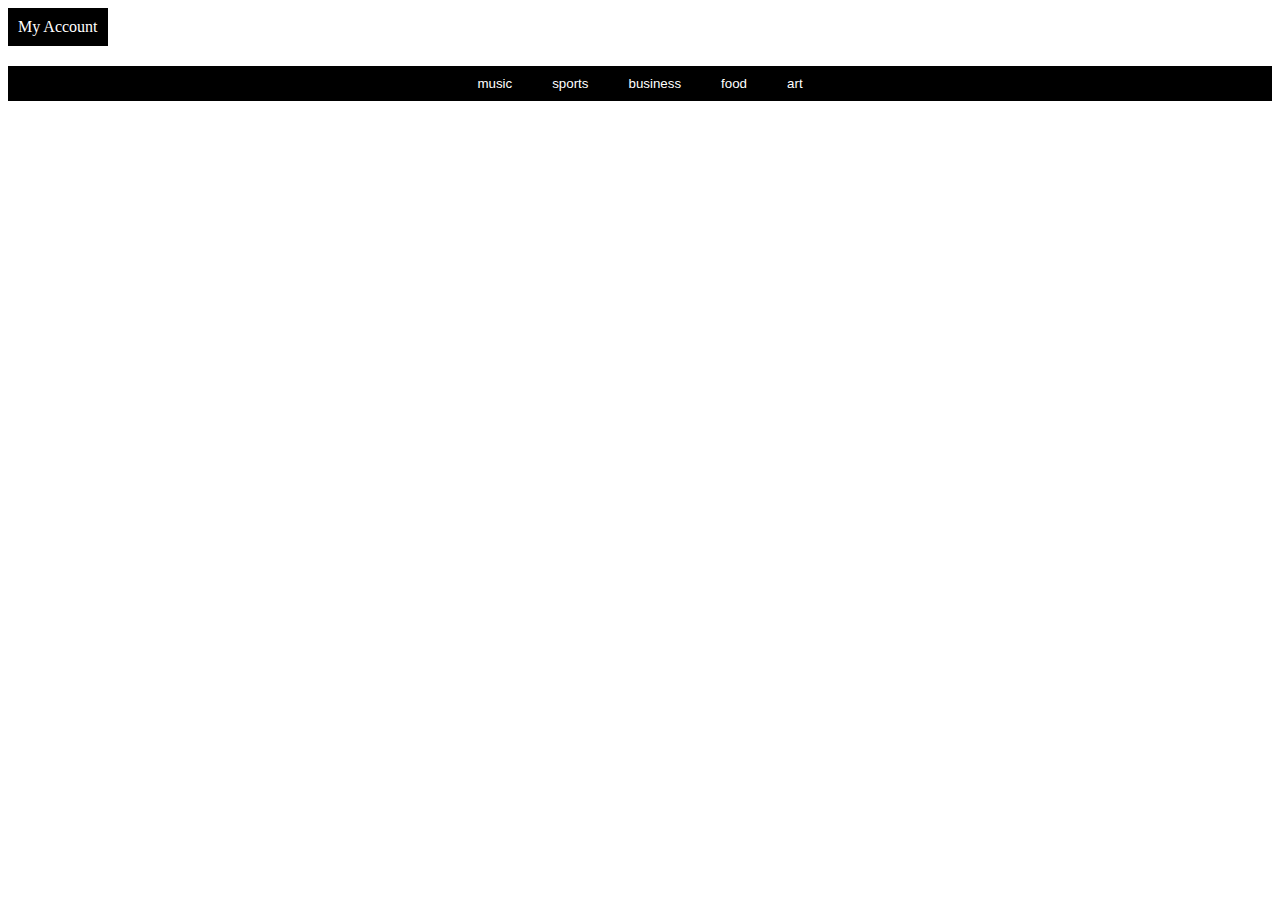
<file: index.html>
<!DOCTYPE html>
<html lang="en">

<head>
  <meta charset="UTF-8">
  <meta name="viewport" content="width=device-width, initial-scale=1.0">
  <link rel="stylesheet" href="https://cdnjs.cloudflare.com/ajax/libs/font-awesome/5.15.3/css/all.min.css"/>
  <link rel="stylesheet" href="styles/style.css">
  <title>EVENTS</title>
</head>

<body>
  <header>
    <nav>
      <a href="my-account.html" class="my-account-link">My Account</a>
    </nav>
  </header>

  <!-- Botones del menú -->
  <div id="tabs" class="tabs"></div>

  <!-- Se muestran los eventos -->
  <div id="events-grid" class="events-grid"></div>

  <script type="module" src="javascript/main.js"></script>
</body>

</html>
</file>
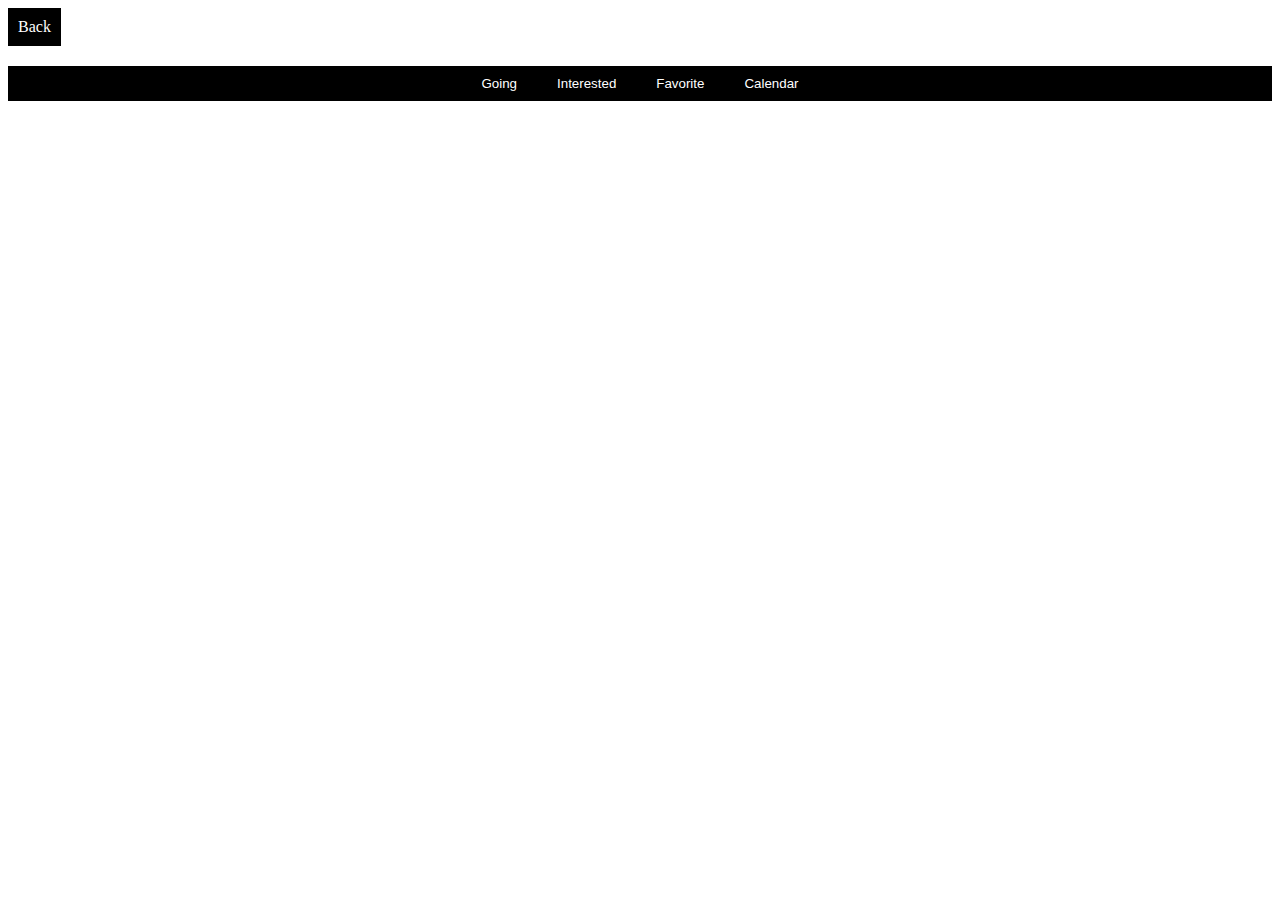
<file: my-account.html>
<!DOCTYPE html>
<html lang="en">

<head>
  <meta charset="UTF-8">
  <meta name="viewport" content="width=device-width, initial-scale=1.0">
  <link rel="stylesheet" href="styles/style.css">
  <title>My Account</title>
</head>

<body>
  <header>
    <nav>
      <a href="index.html" class="back-link">Back</a>
    </nav>
  </header>

  <main>
    <div id="tabs" class="tabs">
      <button id="going-tab" class="tab">Going</button>
      <button id="interested-tab" class="tab">Interested</button>
      <button id="favorite-tab" class="tab">Favorite</button>
      <button id="calendar-tab" class="tab">Calendar</button> 
    </div>

    <div id="going-events" class="events-grid"></div>
    <div id="interested-events" class="events-grid"></div>
    <div id="favorite-events" class="events-grid"></div>
    <div id="calendar" class="events-grid"></div> 
  </main>

</body>

</html>
</file>
<file: styles/style.css>
/* !Cards de los Eventos */

.events-grid {
  display: grid;
  grid-template-columns: repeat(4, minmax(250px, 1fr));
  grid-gap: 20px;
  margin-top: 20px;
  width: 100%;
}

.event {
  border: 1px solid #ccc;
  padding: 10px;
}

.event img {
  max-width: 100%;
  height: auto;
}

/* !Botones del menu */

.tabs {
  background-color: #000;
  display: flex;
  justify-content: center;
  margin-top: 20px;
} 

.tab {
  display: inline-block;
  padding: 10px 20px;
  background-color: #000;
  color: #ffffff;
  border: none;
  cursor: pointer;
  transition: background-color 0.3s, color 0.3s;
}

.tab:hover,
.tab:focus {
  background-color: #fff;
  color: #000;
}

.tab.active {
  background-color: #f0f0f0;
  color: #000;
}

/* !Boton de Favoritos */

.favorite-button {
  cursor: pointer;
  outline: none;
  padding: 10px;
  margin-right: 15px;
}

.favorite-button i {
  color: #ccc;
  font-size: 20px;
}

.favorite-button i.filled {
  color: red;
}

/* !Boton de Going - Interested - remove */

.interested-button,
.going-button {
  background-color: #000;
  border: none;
  color: #fff;
  cursor: pointer;
  outline: none;
  padding: 5px 10px;
  margin-top: 5px;
}

.remove-message {
  color: red;
  margin-top: 5px;
}

/* !Estilos del enlace "Back" */
.back-link {
  display: inline-block;
  padding: 10px;
  background-color: #000;
  color: #fff;
  text-decoration: none;
  transition: background-color 0.3s, color 0.3s;
}

.back-link:hover,
.back-link:focus {
  background-color: #fff;
  color: #000;
}

/* !Estilos del enlace "My Account" */
.my-account-link {
  display: inline-block;
  padding: 10px;
  background-color: #000;
  color: #fff;
  text-decoration: none;
  transition: background-color 0.3s, color 0.3s;
}

.my-account-link:hover,
.my-account-link:focus {
  background-color: #fff;
  color: #000;
}
</file>
